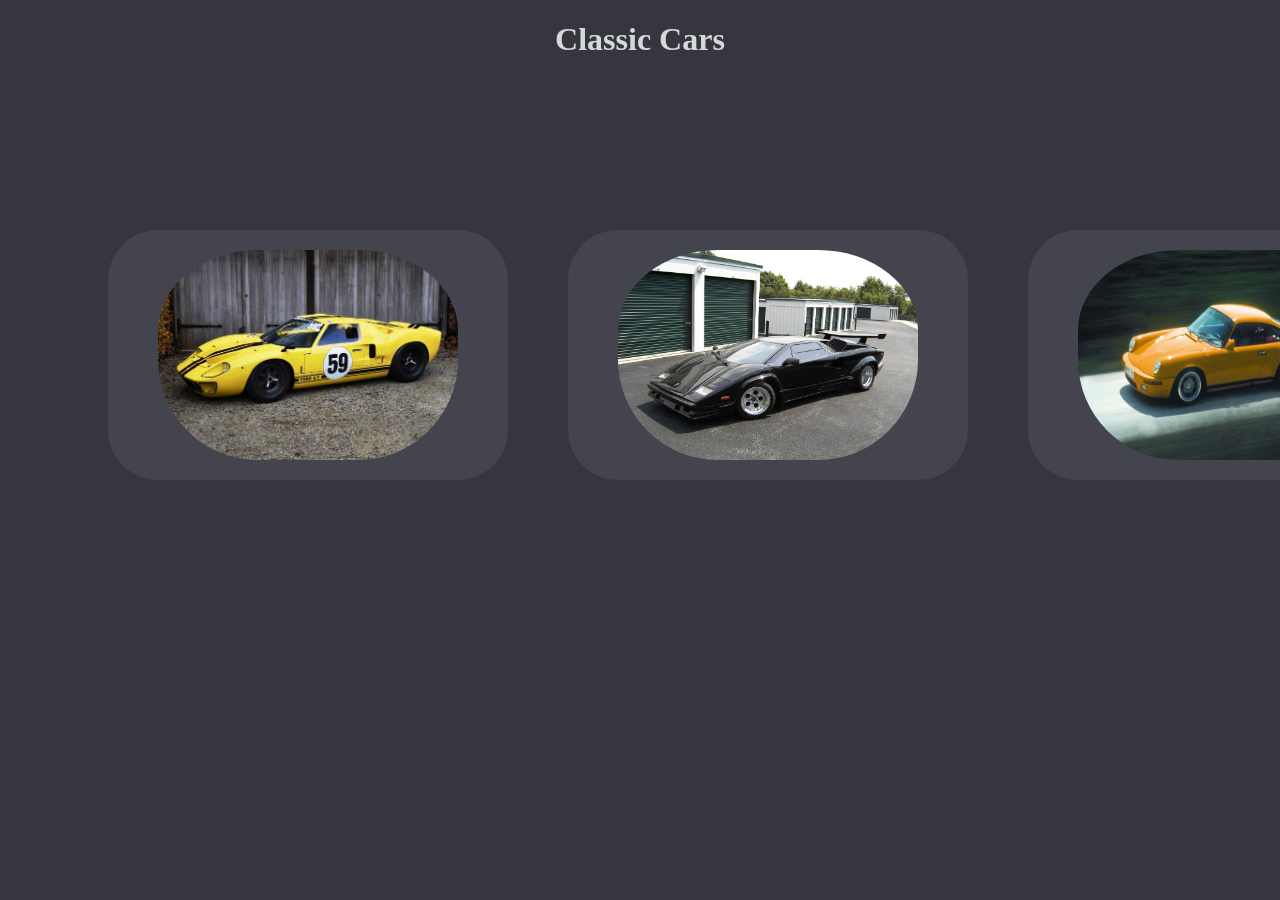
<file: swirl/index.html>
<!DOCTYPE html>
<html lang="en">
  <head>
    <meta charset="UTF-8" />
    <meta name="viewport" content="width=device-width, initial-scale=1.0" />
    <meta http-equiv="X-UA-Compatible" content="ie=edge" />
    <title>Classics</title>
    <link rel="stylesheet" href="styles.css" />
  </head>
  <body>
    <h1 style="text-align: center">Classic Cars</h1>
    <a href="car1page.html">
      <div class="c1div">
        <img
          style="
            width: 300px;
            height: 210px;
            padding-top: 20px;
            border-radius: 100px;
          "
          src="images/Ford-GT40.jpg"
          alt="Ford-GT40"
        /></div
    ></a>
    <a href="car2page.html">
      <div class="c2div">
        <img
          style="
            width: 300px;
            height: 210px;
            padding-top: 20px;
            border-radius: 100px;
          "
          src="images/lamborghini-countach.jpg"
          alt="lamborghini-countach"
        /></div
    ></a>
    <a href="car3page.html">
      <div class="c3div">
        <img
          style="
            width: 300px;
            height: 210px;
            padding-top: 20px;
            border-radius: 100px;
          "
          src="images/1987-ruf-ctr-yellowbird_100594248.jpg"
          alt="porsche-911"
        /></div
    ></a>
  </body>
</html>
</file>
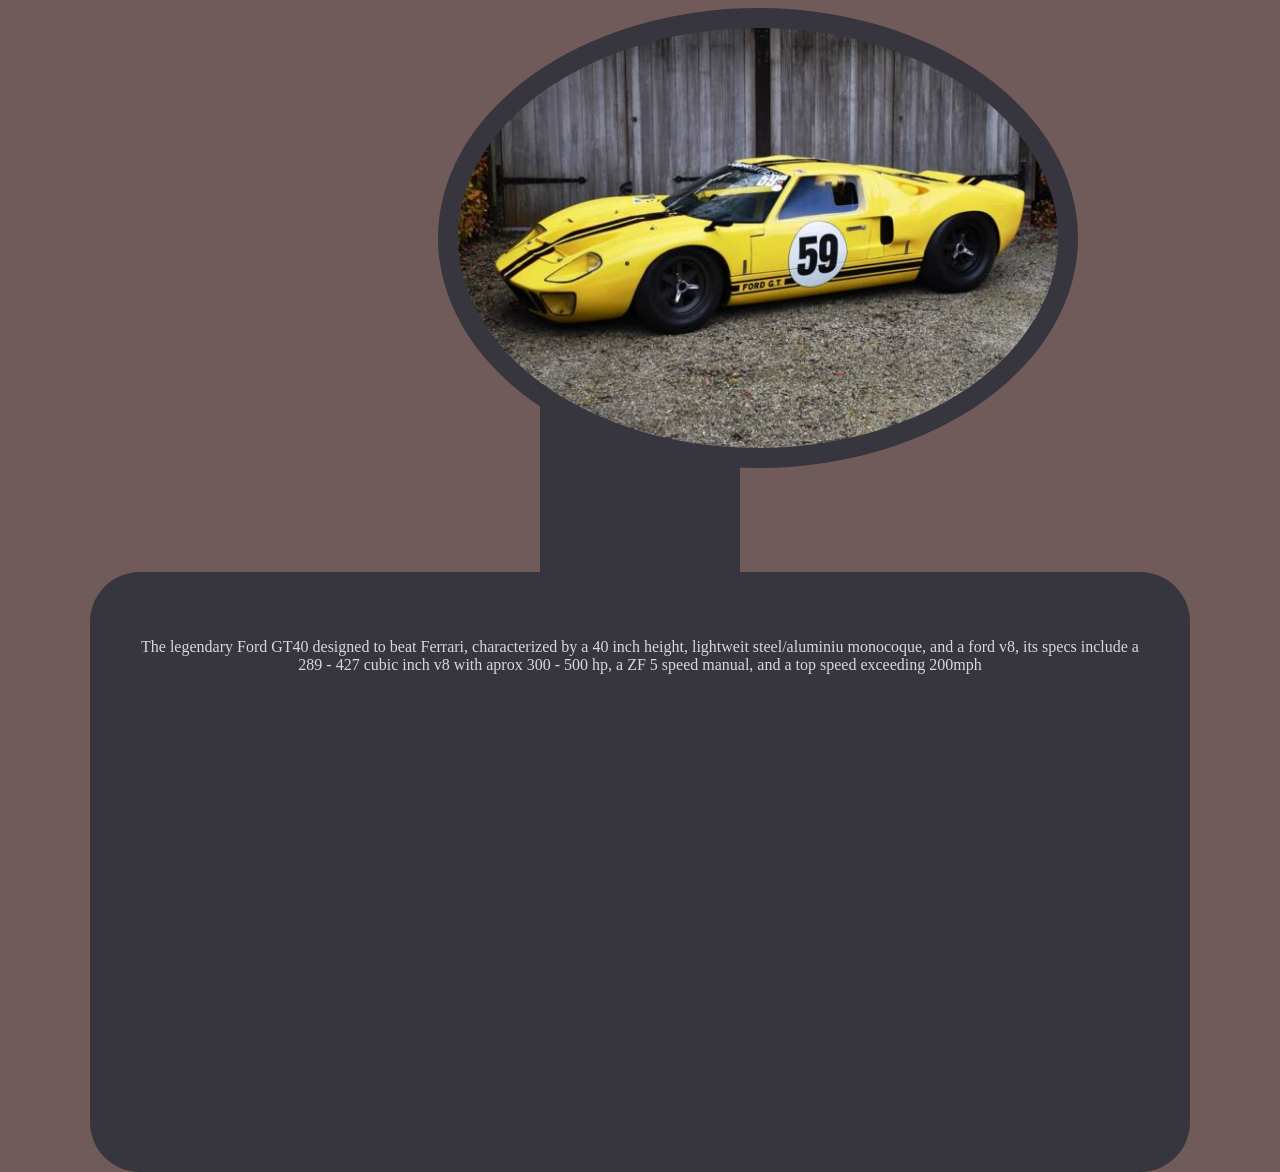
<file: swirl/car1page.html>
<!DOCTYPE html>
<html>
  <head>
    <meta charset="UTF-8" />
    <meta name="viewport" content="width=device-width, initial-scale=1.0" />
    <meta http-equiv="X-UA-Compatible" content="ie=edge" />
    <title>Ford</title>
    <link rel="stylesheet" href="styles.css" />
  </head>
  <body style="background-color: #715a5a">
    <div style="margin: auto; padding-left: 430px">
      <a href="index.html">
        <img
          style="
            width: 600px;
            height: 420px;
            margin: auto;
            border: double 20px #37353e;
            border-radius: 50%;
            background-color: #37353e;
          "
          src="images/Ford-GT40.jpg"
          alt="Ford-GT40"
        />
      </a>
    </div>
    <div class="c1text">
      <p style="text-align: center">
        The legendary Ford GT40 designed to beat Ferrari, characterized by a 40
        inch height, lightweit steel/aluminiu monocoque, and a ford v8, its
        specs include a 289 - 427 cubic inch v8 with aprox 300 - 500 hp, a ZF 5
        speed manual, and a top speed exceeding 200mph
      </p>
    </div>
    <div
      style="
        background-color: #37353e;
        width: 200px;
        height: 500px;
        margin: -900px auto;
        position: static;
      "
    ></div>
  </body>
</html>
</file>
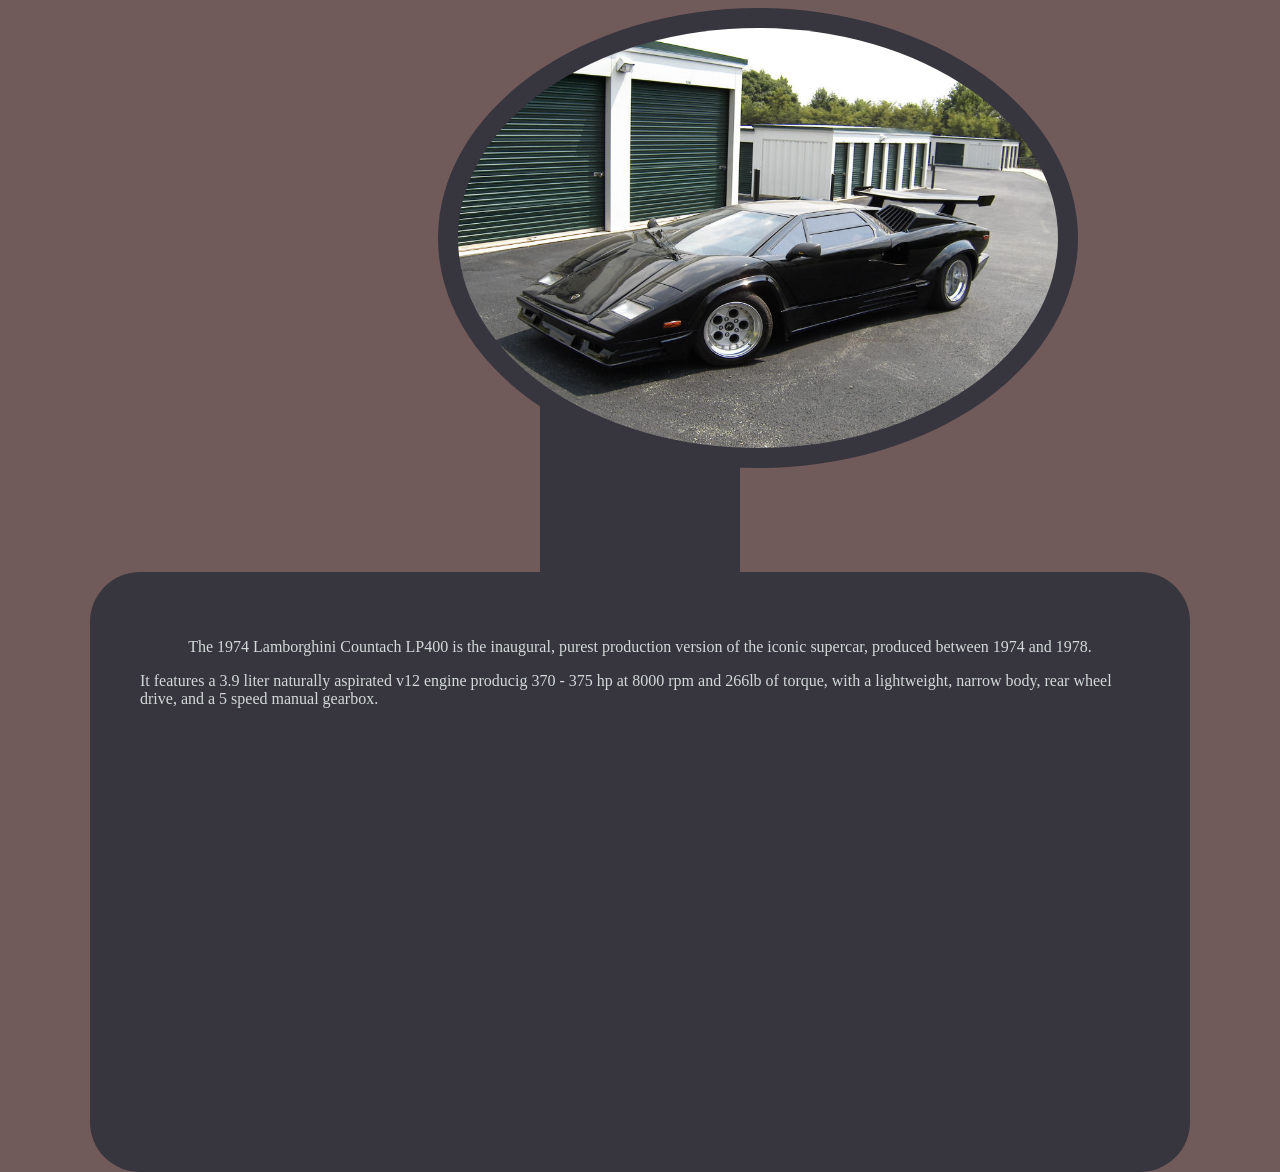
<file: swirl/car2page.html>
<!DOCTYPE html>
<html>
  <head>
    <meta charset="UTF-8" />
    <meta name="viewport" content="width=device-width, initial-scale=1.0" />
    <meta http-equiv="X-UA-Compatible" content="ie=edge" />
    <title>Lambo</title>
    <link rel="stylesheet" href="styles.css" />
  </head>
  <body style="background-color: #715a5a">
    <div style="margin: auto; padding-left: 430px">
      <a href="index.html">
        <img
          style="
            width: 600px;
            height: 420px;
            margin: auto;
            border: double 20px #37353e;
            border-radius: 50%;
            background-color: #37353e;
          "
          src="images/lamborghini-countach.jpg"
          alt="Ford-GT40"
        />
      </a>
    </div>
    <div class="c1text">
      <p style="text-align: center">
        The 1974 Lamborghini Countach LP400 is the inaugural, purest production
        version of the iconic supercar, produced between 1974 and 1978.
      </p>
      <p>
        It features a 3.9 liter naturally aspirated v12 engine producig 370 -
        375 hp at 8000 rpm and 266lb of torque, with a lightweight, narrow body,
        rear wheel drive, and a 5 speed manual gearbox.
      </p>
    </div>
    <div
      style="
        background-color: #37353e;
        width: 200px;
        height: 500px;
        margin: -900px auto;
        position: static;
      "
    ></div>
  </body>
</html>
</file>
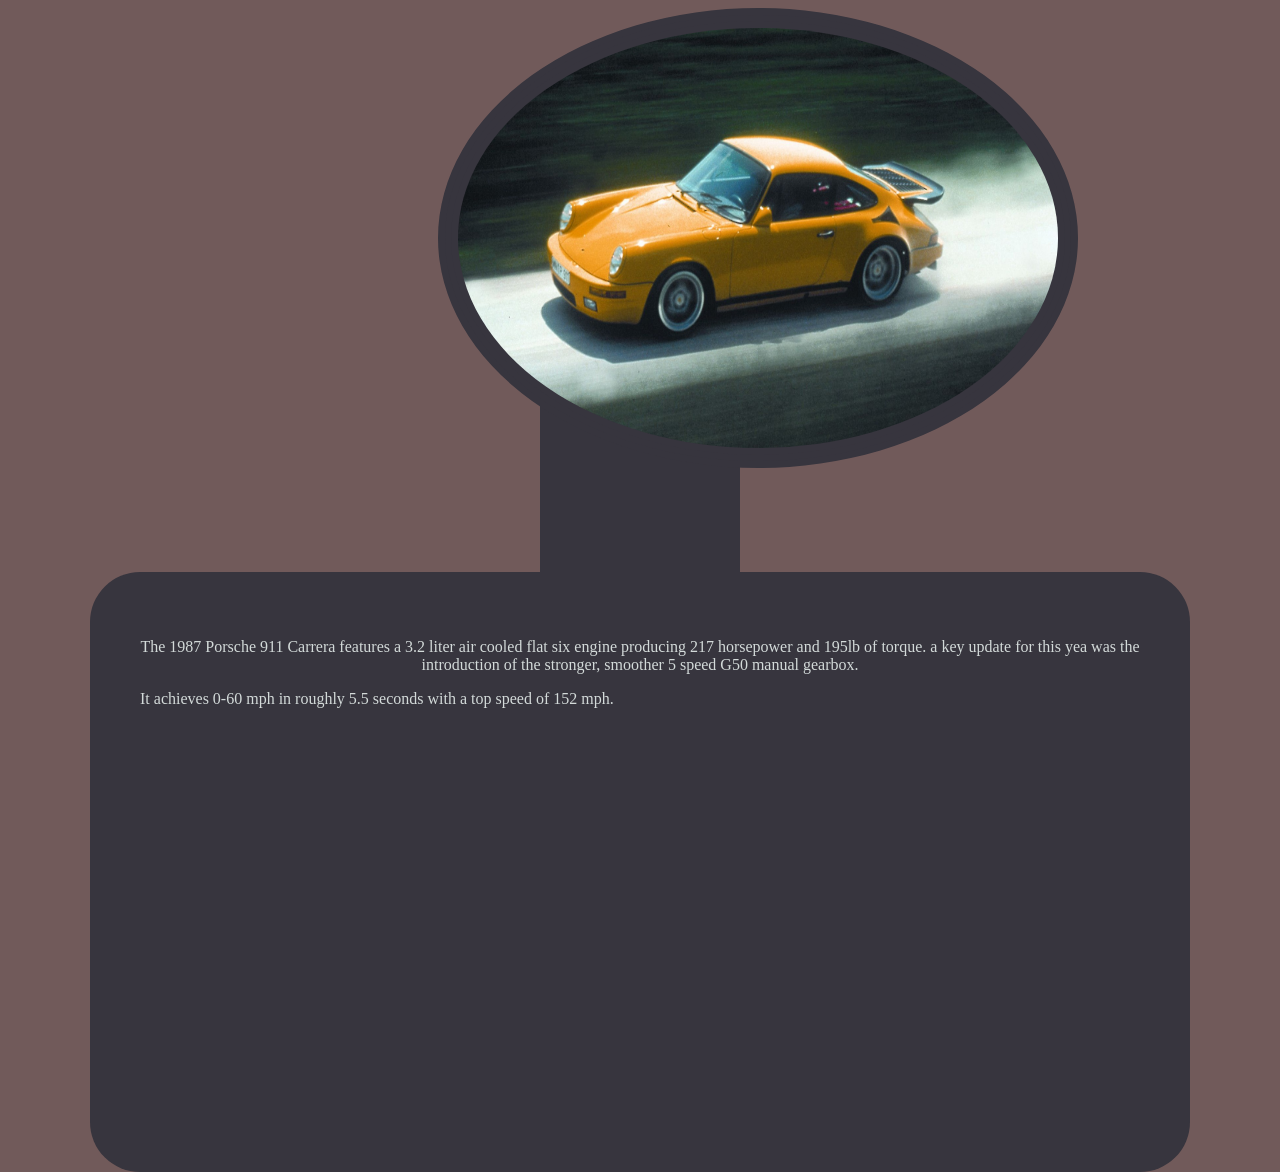
<file: swirl/car3page.html>
<!DOCTYPE html>
<html>
  <head>
    <meta charset="UTF-8" />
    <meta name="viewport" content="width=device-width, initial-scale=1.0" />
    <meta http-equiv="X-UA-Compatible" content="ie=edge" />
    <title>Porsche</title>
    <link rel="stylesheet" href="styles.css" />
  </head>
  <body style="background-color: #715a5a">
    <div style="margin: auto; padding-left: 430px">
      <a href="index.html">
        <img
          style="
            width: 600px;
            height: 420px;
            margin: auto;
            border: double 20px #37353e;
            border-radius: 50%;
            background-color: #37353e;
          "
          src="images/1987-ruf-ctr-yellowbird_100594248.jpg"
          alt="Ford-GT40"
      /></a>
    </div>
    <div class="c1text">
      <p style="text-align: center">
        The 1987 Porsche 911 Carrera features a 3.2 liter air cooled flat six
        engine producing 217 horsepower and 195lb of torque. a key update for
        this yea was the introduction of the stronger, smoother 5 speed G50
        manual gearbox.
      </p>
      <p>
        It achieves 0-60 mph in roughly 5.5 seconds with a top speed of 152 mph.
      </p>
    </div>
    <div
      style="
        background-color: #37353e;
        width: 200px;
        height: 500px;
        margin: -900px auto;
        position: static;
      "
    ></div>
  </body>
</html>
</file>
<file: swirl/styles.css>
body {
  background-color: #37353e;
  color: #d3dad9;
}
.c1div {
  width: 400px;
  height: 250px;
  background-color: #44444e;
  margin: 150px 100px;
  text-align: center;
  text-decoration: none;
  border-radius: 50px;
  position: absolute;
}
.c1div:hover {
  width: 400px;
  height: 250px;
  background-color: #52525d;
  margin: 150px 100px;
  text-align: center;
  text-decoration: none;
  border-radius: 50px;
  position: absolute;
}
.c1div:active {
  width: 400px;
  height: 250px;
  background-color: #d3dad9;
  margin: 150px 100px;
  text-align: center;
  text-decoration: none;
  border-radius: 50px;
  position: absolute;
}

.c2div {
  width: 400px;
  height: 250px;
  background-color: #44444e;
  margin: 150px 560px;
  text-align: center;
  text-decoration: none;
  border-radius: 50px;
  position: absolute;
}
.c2div:hover {
  width: 400px;
  height: 250px;
  background-color: #52525d;
  margin: 150px 560px;
  text-align: center;
  text-decoration: none;
  border-radius: 50px;
  position: absolute;
}
.c2div:active {
  width: 400px;
  height: 250px;
  background-color: #d3dad9;
  margin: 150px 560px;
  text-align: center;
  text-decoration: none;
  border-radius: 50px;
  position: absolute;
}

.c3div {
  width: 400px;
  height: 250px;
  background-color: #44444e;
  margin: 150px 1020px;
  text-align: center;
  text-decoration: none;
  border-radius: 50px;
  position: absolute;
}
.c3div:hover {
  width: 400px;
  height: 250px;
  background-color: #52525d;
  margin: 150px 1020px;
  text-align: center;
  text-decoration: none;
  border-radius: 50px;
  position: absolute;
}
.c3div:active {
  width: 400px;
  height: 250px;
  background-color: #d3dad9;
  margin: 150px 1020px;
  text-align: center;
  text-decoration: none;
  border-radius: 50px;
  position: absolute;
}
.c1text {
  width: 1000px;
  height: 500px;
  background-color: #37353e;
  border-radius: 50px;
  padding-top: 50px;
  margin: 100px auto;
  padding: 50px;
}
</file>
